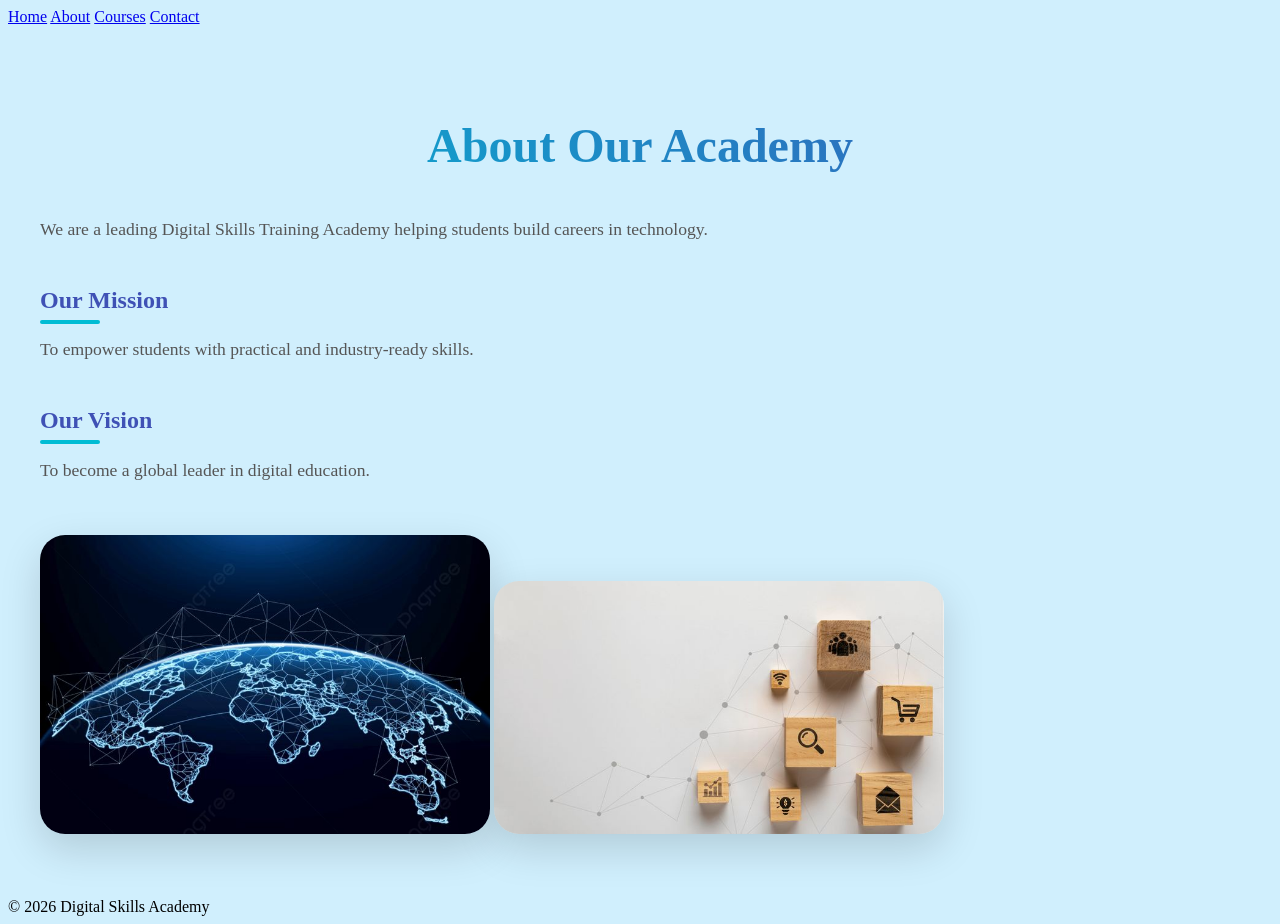
<file: about.html>
<!DOCTYPE html>
<html>
<head>
    <title>About Us</title>
    <link rel="stylesheet" href="about.css">
</head>
<body>

<header>
    <nav>
        <a href="index.html">Home</a>
        <a href="about.html">About</a>
        <a href="courses.html">Courses</a>
        <a href="contact.html">Contact</a>
    </nav>
</header>

<div class="container">

    <h1>About Our Academy</h1>

    <p>We are a leading Digital Skills Training Academy helping students build careers in technology.</p>

    <h2>Our Mission</h2>
    <p>To empower students with practical and industry-ready skills.</p>

    <h2>Our Vision</h2>
    <p>To become a global leader in digital education.</p>

    <img src="c0616a0b-9775-4d27-871a-80b835f0de80.jpeg"  alt="Academy Image">

    <img src="8b8d723a-a728-4236-8ace-f3859fa9b71a.jpeg"  alt="Students learning">

</div>

<footer>
    &copy; 2026 Digital Skills Academy
</footer>

</body>
</html>
</file>
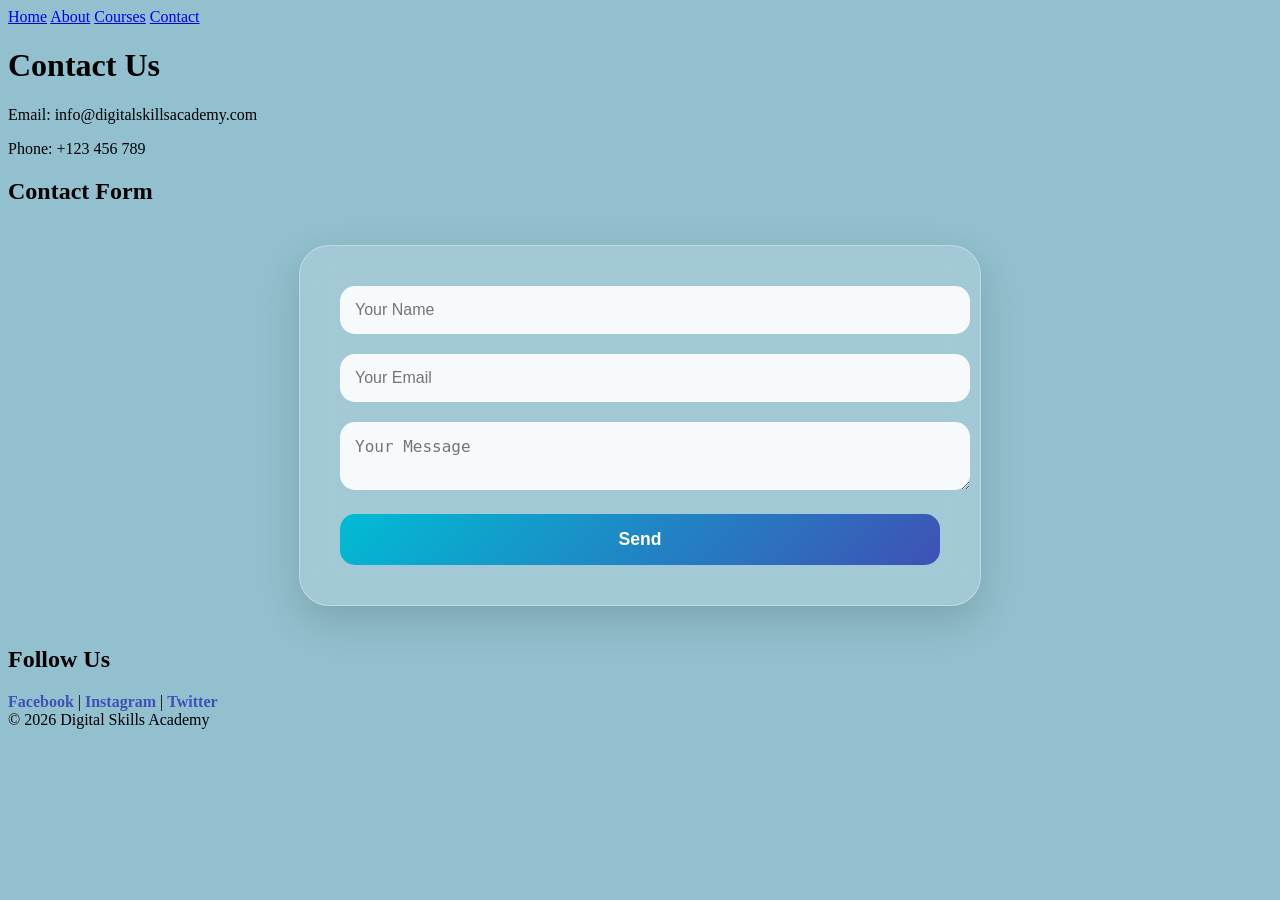
<file: contact.html>
<!DOCTYPE html>
<html>
<head>
    <title>Contact</title>
    <link rel="stylesheet" href="contact.css">
</head>
<body>

<header>
    <nav>
        <a href="index.html">Home</a>
        <a href="about.html">About</a>
        <a href="courses.html">Courses</a>
        <a href="contact.html">Contact</a>
    </nav>
</header>

<div class="container">

    <h1>Contact Us</h1>

    <p>Email: info@digitalskillsacademy.com</p>
    <p>Phone: +123 456 789</p>

    <h2>Contact Form</h2>

    <form>
        <input type="text" placeholder="Your Name">
        <input type="email" placeholder="Your Email">
        <textarea placeholder="Your Message"></textarea>
        <button type="submit">Send</button>
    </form>

    <h2>Follow Us</h2>
    <a href="#">Facebook</a> |
    <a href="#">Instagram</a> |
    <a href="#">Twitter</a>

</div>

<footer>
    &copy; 2026 Digital Skills Academy
</footer>

</body>
</html>
</file>
<file: about.css>
/* =====================
   ABOUT PAGE
===================== */
body{
    background-color: #d0effd;
}
.container {
    max-width: 1200px;
    margin: auto;
    padding: 60px 30px;
}

.container h1 {
    text-align: center;
    font-size: 3rem;
    background: linear-gradient(45deg,#00bcd4,#3f51b5);
    -webkit-background-clip: text;
    color: transparent;
    margin-bottom: 40px;
}

.container h2 {
    color: #3f51b5;
    position: relative;
    margin-top: 40px;
}

.container h2::after {
    content: "";
    width: 60px;
    height: 4px;
    background: #00bcd4;
    position: absolute;
    bottom: -10px;
    left: 0;
    border-radius: 10px;
}

.container p {
    font-size: 1.1rem;
    line-height: 1.9;
    color: #555;
}

.container img {
    width: 450px;
    margin-top: 30px;
    border-radius: 25px;
    box-shadow: 0 15px 40px rgba(0,0,0,.15);
    transition: all .5s ease;
}

.container img:hover {
    transform: scale(1.03) rotate(1deg);
    box-shadow: 0 25px 50px rgba(0,0,0,.25);
}
</file>
<file: contact.css>
/* =====================
   CONTACT PAGE
===================== */

body{
    background-color: #92c0ce;
}
form {
    max-width: 600px;
    margin: 40px auto;
    padding: 40px;
    background: rgba(255,255,255,.15);
    backdrop-filter: blur(15px);
    border-radius: 30px;
    border: 1px solid rgba(255,255,255,.3);
    box-shadow: 0 15px 40px rgba(0,0,0,.15);
}

input,
textarea {
    width: 100%;
    padding: 15px;
    margin-bottom: 20px;
    border: none;
    border-radius: 15px;
    background: rgba(255,255,255,.9);
    font-size: 1rem;
}

input:focus,
textarea:focus {
    outline: none;
    box-shadow: 0 0 15px rgba(0,188,212,.4);
}

button {
    width: 100%;
    padding: 15px;
    border: none;
    border-radius: 15px;
    background: linear-gradient(
        135deg,
        #00bcd4,
        #3f51b5
    );
    color: white;
    font-size: 1.1rem;
    font-weight: bold;
    cursor: pointer;
    transition: .4s ease;
}

button:hover {
    transform: translateY(-5px);
    box-shadow: 0 15px 30px rgba(63,81,181,.4);
}

.container a {
    color: #3f51b5;
    font-weight: bold;
    text-decoration: none;
    transition: .3s;
}

.container a:hover {
    color: #00bcd4;
}
</file>
